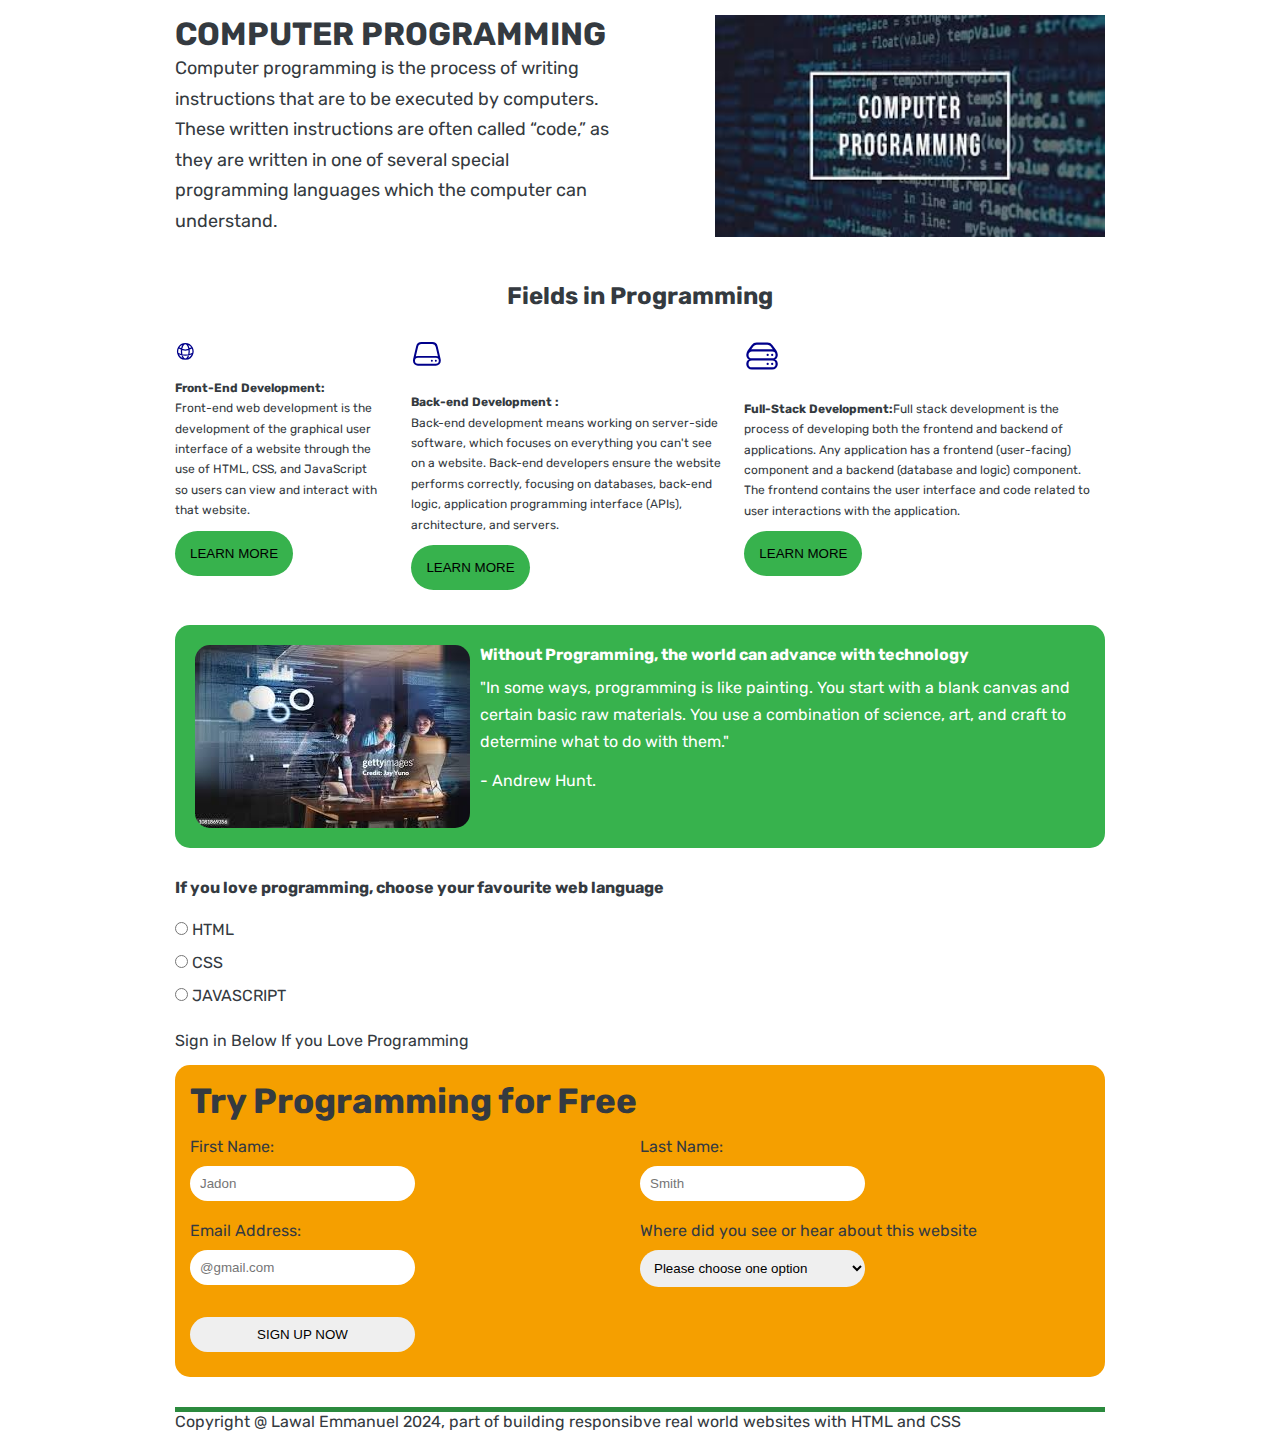
<file: index.html>
<!DOCTYPE html>
<html lang="en">
  <head>
    <meta charset="UTF-8" />
    <meta name="viewport" content="width=device-width, initial-scale=1.0" />
    <link rel="stylesheet" href="style.css"/>
    <title>AN ARTICLE WRITTEN BY LAWAL EMMANUEL</title>
    <link rel="icon" type="image/x-icon" href="/images/coding.avif">
  </head>
  <body>
    <!-- <iframe src="/external/index.html" title="my-project"></iframe> -->
    <!-- <embed
      type="document/index.html"
      src="/external/index.html"
      width="100%"
      height="100%"
    /> -->
   <div class="container">
    <header>
<div class="header-text-box">
  <div class="info-text-box">
      <!-- <h2 class="programming-definition">What is Computer Programming</h2> -->
         <h1 class="programming-title">COMPUTER PROGRAMMING</h1>
      <h3 class="programming-definition">
        Computer programming is the process of writing instructions that are to
        be executed by computers. These written instructions are often called
        “code,” as they are written in one of several special programming
        languages which the computer can understand.
      </h3>
</div>

  <img src="/images/images.jpeg" class="img-pro" alt="computer programming"/>
</header>
    
    <h2 class="programming-fields">Fields in Programming</h2>
    <!-- <p>They include:</p> -->
    <ol class="fields-view">
      <div class="frontend">
        <svg xmlns="http://www.w3.org/2000/svg" class="web" fill="none" viewBox="0 0 24 24" stroke-width="1.5" stroke="currentColor" class="size-6">
  <path stroke-linecap="round" stroke-linejoin="round" d="M12 21a9.004 9.004 0 0 0 8.716-6.747M12 21a9.004 9.004 0 0 1-8.716-6.747M12 21c2.485 0 4.5-4.03 4.5-9S14.485 3 12 3m0 18c-2.485 0-4.5-4.03-4.5-9S9.515 3 12 3m0 0a8.997 8.997 0 0 1 7.843 4.582M12 3a8.997 8.997 0 0 0-7.843 4.582m15.686 0A11.953 11.953 0 0 1 12 10.5c-2.998 0-5.74-1.1-7.843-2.918m15.686 0A8.959 8.959 0 0 1 21 12c0 .778-.099 1.533-.284 2.253m0 0A17.919 17.919 0 0 1 12 16.5c-3.162 0-6.133-.815-8.716-2.247m0 0A9.015 9.015 0 0 1 3 12c0-1.605.42-3.113 1.157-4.418" />
</svg>
<br/>
      <strong>Front-End Development:</strong
      ><br/>Front-end web development is the development of the graphical user
      interface of a website through the use of HTML, CSS, and JavaScript so
      users can view and interact with that website.<br/>
      <button class="learn-more">LEARN MORE</button>
      <strong
        ></div>
        
        <div class="backend">
          <svg xmlns="http://www.w3.org/2000/svg" class="server" fill="none" viewBox="0 0 24 24" stroke-width="1.5" stroke="currentColor" class="size-6">
  <path stroke-linecap="round" stroke-linejoin="round" d="M21.75 17.25v-.228a4.5 4.5 0 0 0-.12-1.03l-2.268-9.64a3.375 3.375 0 0 0-3.285-2.602H7.923a3.375 3.375 0 0 0-3.285 2.602l-2.268 9.64a4.5 4.5 0 0 0-.12 1.03v.228m19.5 0a3 3 0 0 1-3 3H5.25a3 3 0 0 1-3-3m19.5 0a3 3 0 0 0-3-3H5.25a3 3 0 0 0-3 3m16.5 0h.008v.008h-.008v-.008Zm-3 0h.008v.008h-.008v-.008Z" />
</svg>
<br/>
          Back-end Development
          
        :</strong><br/>
      Back-end development means working on server-side software, which focuses
      on everything you can't see on a website. Back-end developers ensure the
      website performs correctly, focusing on databases, back-end logic,
      application programming interface (APIs), architecture, and servers.<br/>
     <button class="learn-more">LEARN MORE</button>
    </div>
      <div class="Full-Stack">
        <svg xmlns="http://www.w3.org/2000/svg" fill="none" viewBox="0 0 24 24" stroke-width="1.5" stroke="currentColor" class="fullstack" class="size-6">
  <path stroke-linecap="round" stroke-linejoin="round" d="M5.25 14.25h13.5m-13.5 0a3 3 0 0 1-3-3m3 3a3 3 0 1 0 0 6h13.5a3 3 0 1 0 0-6m-16.5-3a3 3 0 0 1 3-3h13.5a3 3 0 0 1 3 3m-19.5 0a4.5 4.5 0 0 1 .9-2.7L5.737 5.1a3.375 3.375 0 0 1 2.7-1.35h7.126c1.062 0 2.062.5 2.7 1.35l2.587 3.45a4.5 4.5 0 0 1 .9 2.7m0 0a3 3 0 0 1-3 3m0 3h.008v.008h-.008v-.008Zm0-6h.008v.008h-.008v-.008Zm-3 6h.008v.008h-.008v-.008Zm0-6h.008v.008h-.008v-.008Z" />
</svg>
<br/>

      <strong>Full-Stack Development:</strong
      >Full stack development is the process of developing both the frontend and
      backend of applications. Any application has a frontend (user-facing)
      component and a backend (database and logic) component. The frontend
      contains the user interface and code related to user interactions with the
      application.<br/>
       <button class="learn-more">LEARN MORE</button>
    </ol>

    <div class="programming-quotes">
      <img src="/images/download.jpeg" alt="people-programming"/>
      <div class="quotes">
      <h4 class="word">Without Programming, the world can advance with technology</h4>
  
    <p>
      <blockquote class="andrew-quote">"In some ways, programming is like painting. You start with a blank canvas
      and certain basic raw materials. You use a combination of science, art,
      and craft to determine what to do with them." </blockquote>
      <span class="Hunt">- Andrew Hunt.</span>
    </p></div>
  </div>

    <h4>If you love programming, choose your favourite web language</h4>
    <form class="web-language">
      <input type="radio" id="html" name="fav_language" value="HTML" />
      <label for="html">HTML</label><br />
      <input type="radio" id="css" name="fav_language" value="CSS" />
      <label for="css">CSS</label><br />
      <input
        type="radio"
        id="javascript"
        name="fav_language"
        value="JAVASCRIPT"
      />
      <label for="javascript">JAVASCRIPT</label>
    </form>

     <p class="sign-in">Sign in Below If you Love Programming</p>
   <section class="cta">
     <div class="cta-form">
    <h2 class="Try">Try Programming for Free</h2>
    <form class="sign-in-form" action="mailto:ea3333838@gmail.com" target="_blank">
     

      <div class="form-info">
      <label for="fname">First Name:</label><br>
      <input type="text" id="fname" name="fname" placeholder="Jadon"><br>
     </div>

     <div class="form-info">
      <label for="lname">Last Name:</label><br>
      <input type="text" id="lname" name="lname" placeholder="Smith"><br>
      </div>

      <div class="form-info">
      <label for="email">Email Address:</label><br>
      <input type="email" id="email" name="email" placeholder="@gmail.com"><br>
     
     </div>

     <div class="form-info">
      <label for="selectwhere" required>Where did you see or hear about this website</label><br>
     
      <select id="selectwhere">
        <option value="Please choose one option">Please choose one option</option>
        <option value="social-media">social-media</option>
        <option value="friends">Family and friends</option>
        <option value="Ad">Facebook ad</option>
        <option value="others">Others</option>
      </select><br>
      </div>
      <button class="submit">SIGN UP NOW</button>
    </form>
    </div>
    </section>

    <footer class="footer">Copyright @ Lawal Emmanuel 2024, part of building responsibve real world websites with <abbr>HTML</abbr> and <abbr>CSS</abbr></footer>
    </div>
    </div>
      </div>
      </div>
        </div>
  </body>
</html>
</file>
<file: style.css>
* {
  margin: 0;
  padding: 0;
  box-sizing: border-box;
}

body {
  font-family: "Rubik";
  color: #343A40;
}

.container {
  width: 100%;
  max-width: 960px;
  margin: 0 auto;
  padding: 15px;
}

@font-face {
  font-family: "Rubik";
  src: url(/assets/fonts/Rubik/Rubik-VariableFont_wght.ttf);
}

.header-text-box {
  display: flex;
  gap: 10%;
  flex-direction: row;
}

.programming-definition {
  font-weight: normal;
  font-size: 18px;
  line-height: 1.7;
}

.img-pro {
  width: 200%;
}

.programming-fields {
  text-align: center;
  margin-top: 45px;
}

.fields-view {
  display: flex;
  flex-direction: row;
  font-size: 12px;
  gap: 15px;
  margin-bottom: 20px;
  line-height: 1.7;
}

.web {
  margin-top: 15%;
  width: 10%;
  margin-bottom: 5%;
  stroke: darkblue;
  /* stroke: yellow; */
}

.server {
  margin-top: 9%;
  margin-bottom: 5%;
  width: 10%;
  stroke: darkblue;
}

.fullstack {
  margin-top: 8%;
  margin-bottom: 5%;
  width: 10%;
  stroke: darkblue;
}

.learn-more {
  padding: 15px;
  border-radius: 50px;
  margin-top: 10px;
  background: #37b24d;
  border: none;
  margin-bottom: 15px;
  cursor: pointer;
}

.learn-more:hover {
  background-color: #2b8a3e;
}
.programming-quotes {
  display: flex;
  padding: 20px;
  background-color: #37b24d;
  gap: 10px;
  margin-bottom: 30px;
  border-radius: 15px;
  /* box-shadow: 0 0 0.5px 10px #343A40; */
}

.programming-quotes img {
  border-radius: 15px;
}
.word {
  color: #fff;
  margin-bottom: 10px;
  font
}

.andrew-quote {
  color: #fff;
  line-height: 1.7;
  margin-bottom: 15px;
  color: #fff;
}

.Hunt {
  color: #fff;
}

.sign-in {
  margin-top: 20px;
}

.cta {
  padding: 15px;
  margin-top: 15px;
  background-color: #f59f00;
}

.Try {
  margin-bottom: 15px;
  font-size: 35px;
}

.submit {
  /* padding: 15px; */
  border-radius: 100px;
}

.web-language {
  margin-top: 15px;
  margin-bottom: 15px;
  /* padding: ; */
}

.web-language input {
  margin-top: 10px;
  margin-bottom: 10px;
}
.sign-in-form input, .sign-in-form select {
  width: 50%;
  border-radius: 50px;
  padding: 10px;
  margin-top: 10px;
  margin-bottom: 10px;
  border: none;
}

.sign-in-form {
  display: grid;
  grid-template-columns: repeat(2, 1fr);
  row-gap: 10px;
  /* border-radius: 15px; */
}

.submit {
    width: 50%;
  border-radius: 50px;
  padding: 10px;
  margin-top: 10px;
  margin-bottom: 10px;
  border: none;
  /* text-align: center; */
}

.submit:hover {
background-color: black;
color: #fff;
}

.cta {
  border-radius: 15px;
}

.footer {
  margin-top: 30px;
  border-top: 5px solid #2b8a3e;
}
</file>
